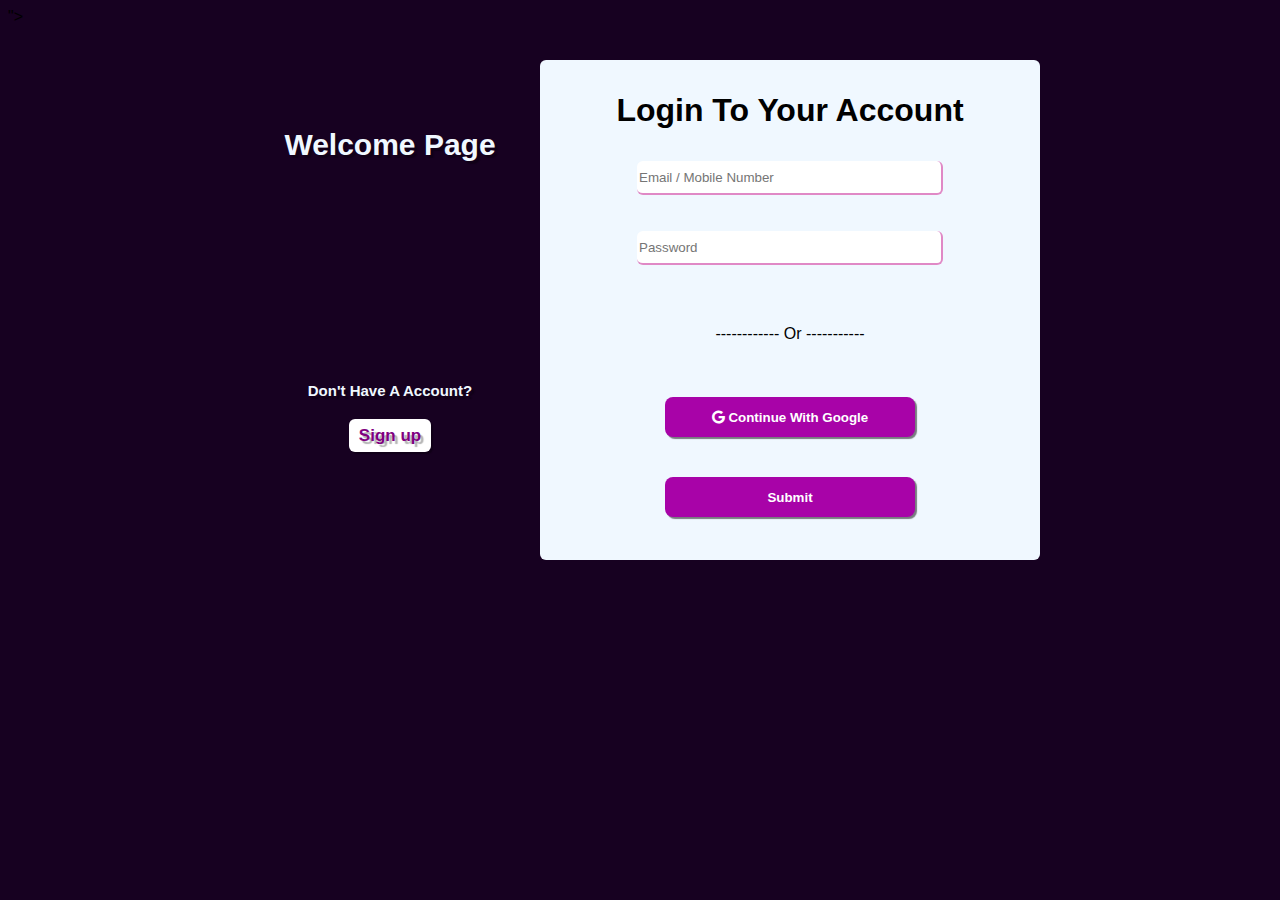
<file: index.html>
<!DOCTYPE html>
<html lang="en">
<head>
    <meta charset="UTF-8">
    <meta name="viewport" content="width=device-width, initial-scale=1.0">
    <title>Login</title>
    <link rel="stylesheet" href="login.css">
    <link rel="stylesheet" href="https://cdnjs.cloudflare.com/ajax/libs/font-awesome/6.7.2/css/all.min.css" integrity="sha512-Evv84Mr4kqVGRNSgIGL/F/aIDqQb7xQ2vcrdIwxfjThSH8CSR7PBEakCr51Ck+w+/U6swU2Im1vVX0SVk9ABhg==" crossorigin="anonymous" referrerpolicy="no-referrer" />">
</head>
<body style="background-color: rgb(23, 1, 33);">
    <div class="des">
        <br/><br/>Welcome Page
        <p style="font-size: 15px;margin-top: 220px;">Don't Have A Account?</p>
        <!-- <form action="signup.html">
            <button class="bun">Sign up</button>
        </form> -->
        <a href="signup.html" class="bun">Sign up</a>
    </div>
    <div class="page">
        <p style="font-size: xx-large;font-weight: bolder;">Login To Your Account</p>
        <input class="in1" type="text" placeholder="Email / Mobile Number"><br/><br/><br/>
        <input class="in1" type="password" placeholder="Password">
        <p style="margin-top: 60px;">------------ Or -----------</p>
        <br/>
        <button style="margin-top: 20px;" class="bun1"><i  class="fa-brands fa-google"></i> Continue With Google </button><br/>
        <button style="margin-top: 40px;" class="bun1">Submit</button>
    </div>
</body>
</html>
</file>
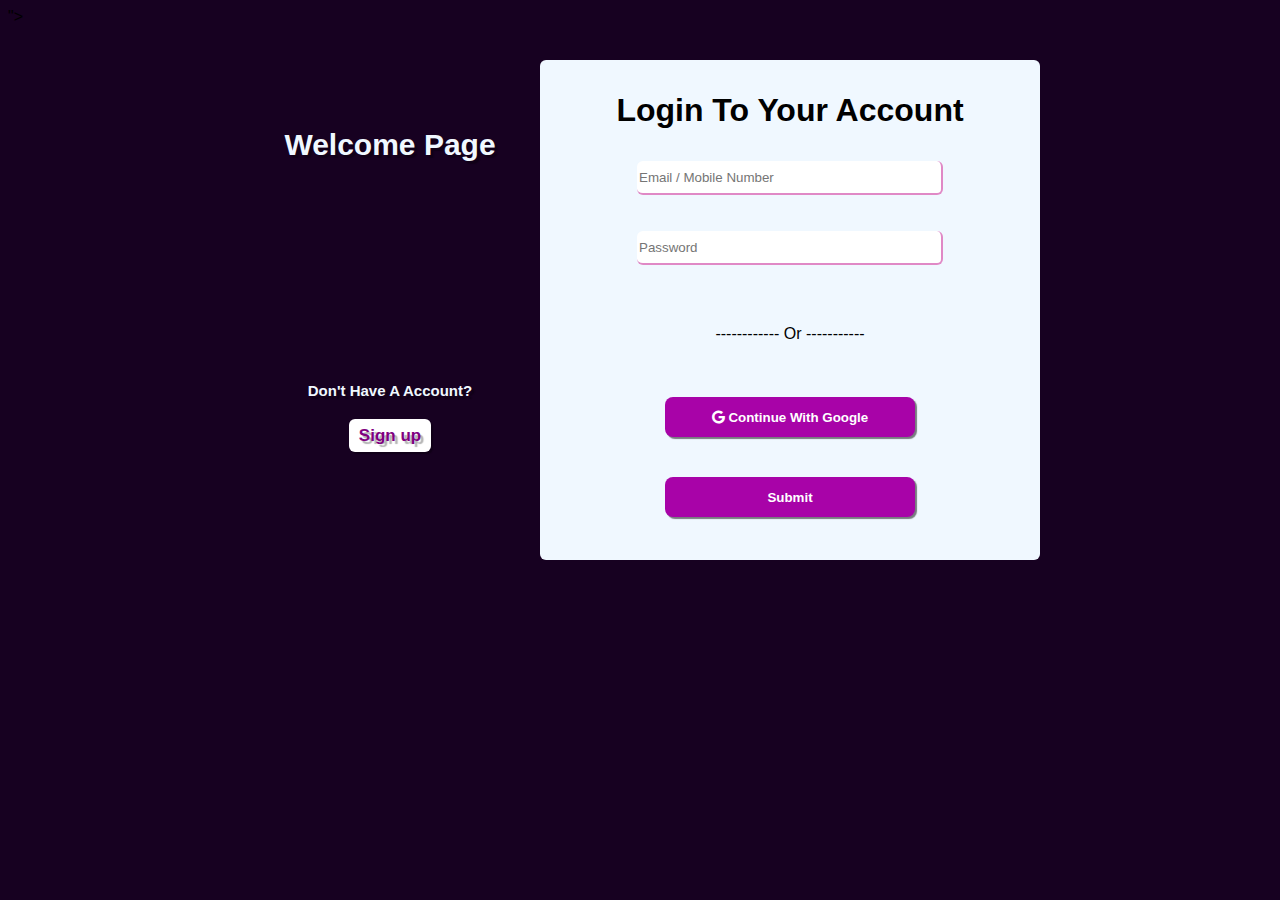
<file: assignment-6/index.html>
<!DOCTYPE html>
<html lang="en">
<head>
    <meta charset="UTF-8">
    <meta name="viewport" content="width=device-width, initial-scale=1.0">
    <title>Login</title>
    <link rel="stylesheet" href="login.css">
    <link rel="stylesheet" href="https://cdnjs.cloudflare.com/ajax/libs/font-awesome/6.7.2/css/all.min.css" integrity="sha512-Evv84Mr4kqVGRNSgIGL/F/aIDqQb7xQ2vcrdIwxfjThSH8CSR7PBEakCr51Ck+w+/U6swU2Im1vVX0SVk9ABhg==" crossorigin="anonymous" referrerpolicy="no-referrer" />">
</head>
<body style="background-color: rgb(23, 1, 33);">
    <div class="des">
        <br/><br/>Welcome Page
        <p style="font-size: 15px;margin-top: 220px;">Don't Have A Account?</p>
        <!-- <form action="signup.html">
            <button class="bun">Sign up</button>
        </form> -->
        <a href="signup.html" class="bun">Sign up</a>
    </div>
    <div class="page">
        <p style="font-size: xx-large;font-weight: bolder;">Login To Your Account</p>
        <input class="in1" type="text" placeholder="Email / Mobile Number"><br/><br/><br/>
        <input class="in1" type="password" placeholder="Password">
        <p style="margin-top: 60px;">------------ Or -----------</p>
        <br/>
        <button style="margin-top: 20px;" class="bun1"><i  class="fa-brands fa-google"></i> Continue With Google </button><br/>
        <button style="margin-top: 40px;" class="bun1">Submit</button>
    </div>
</body>
</html>
</file>
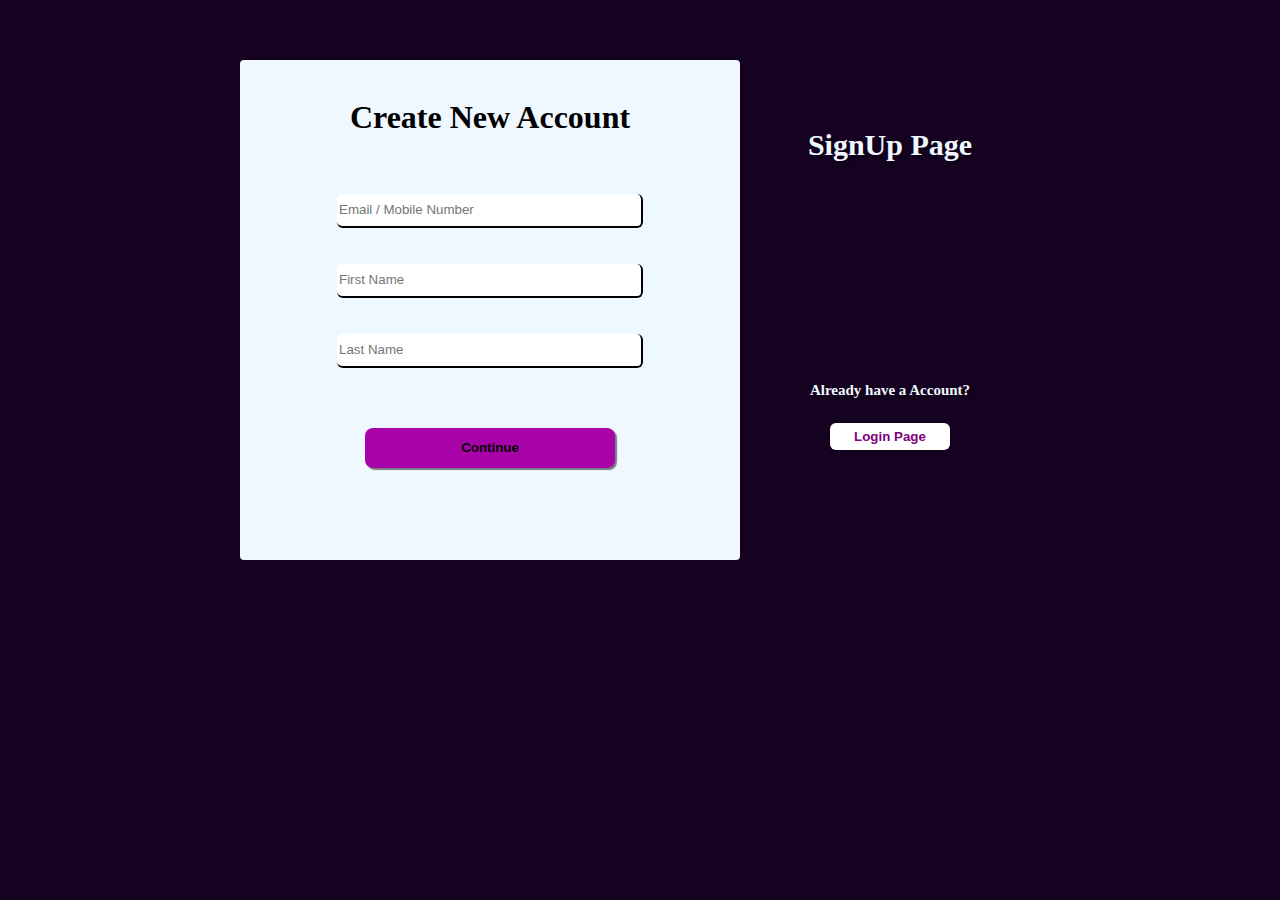
<file: signup.html>
<!DOCTYPE html>
<html lang="en">
<head>
    <meta charset="UTF-8">
    <meta name="viewport" content="width=device-width, initial-scale=1.0">
    <title>Signup</title>
    <link rel="stylesheet" href="signup.css">
</head>
<body style="background-color: rgb(21, 2, 33);text-align: center;">
    <div class="des">
        <br/><br/>SignUp Page
        <p style="font-size: 15px;margin-top: 220px;">Already have a Account?</p>
        <form action="login.html">

            <button class="bun">Login Page</button>
        </form>
    </div>
    <div class="page">
        <br/><h1>Create New Account</h1><br/><br/>
        <input class="in1" type="text" placeholder="Email / Mobile Number"><br/><br/><br/>
        <input class="in1" type="text" placeholder="First Name"><br/><br/><br/>
        <input class="in1" type="text" placeholder="Last Name">
        
        <br/>
        <button style="margin-top: 60px;" class="bun1">Continue</button><br/>
    </div>
</body>
</html>
</file>
<file: login.css>
body {
    font-family: sans-serif;
}

.des {
    position: absolute;
    top:60px;
    left: 240px;
    border: 1px;
    width: 300px;
    border-color:black;
    height: 500px;
    background-image: url(https://image.slidesdocs.com/responsive-images/slides/0-purple-plan-summary-multimedia-technology-dynamic-elegant-concise-powerpoint-background_f9c5706998__960_540.jpg);
    background-position: initial;
    background-repeat: no-repeat;
    background-size: auto;
    border-radius: 4px;
    font-size: 30px;
    font-weight: bold;
    color: aliceblue;
    text-align: center;
    text-shadow: 3px 3px 1px rgba(0, 0, 0,0.3);
}

.bun{
    background-color: white;
    font-weight: bold;
    border: 0;
    border-radius: 6px;
    color: purple;
    box-shadow: 2px 2px 1px rgba(0, 0, 0,0.3);
    transition: all 500ms;
    text-decoration: none;
    padding: 7px 10px;
    font-size: 17px;
}

.bun:hover{
    color: aliceblue;
    background-color: blueviolet;
}
.page {
    position: absolute;
    top:60px;
    left:540px;
    width: 500px;
    border-color:black;
    height: 500px;
    border: 1px;
    background-color: aliceblue;
    border-radius: 6px;
    text-align: center;
}

.in1{
    width:300px;
    height: 30px;
    border-radius: 6px;
    border: 0;
    border-bottom: 2px solid rgb(224, 137, 198);
    border-right: 2px solid rgb(224, 137, 198);
    outline: none;
    transition: all 300ms;
}

.in1:hover{
    background-color: rgb(244, 222, 251);
}

.bun1{
    width: 250px;
    height: 40px;
    border:0;
    background-color: rgb(168, 3, 168);
    border-radius: 8px;
    font-weight: bold;
    transition: all 300ms;
    box-shadow: 2px 2px 1px rgba(0, 0, 0,0.5);
    color: white;
}

.bun1:hover{
    color: black;
    background-color: rgb(224, 137, 198);
}
</file>
<file: assignment-6/login.css>
body {
    font-family: sans-serif;
}

.des {
    position: absolute;
    top:60px;
    left: 240px;
    border: 1px;
    width: 300px;
    border-color:black;
    height: 500px;
    background-image: url(https://image.slidesdocs.com/responsive-images/slides/0-purple-plan-summary-multimedia-technology-dynamic-elegant-concise-powerpoint-background_f9c5706998__960_540.jpg);
    background-position: initial;
    background-repeat: no-repeat;
    background-size: auto;
    border-radius: 4px;
    font-size: 30px;
    font-weight: bold;
    color: aliceblue;
    text-align: center;
    text-shadow: 3px 3px 1px rgba(0, 0, 0,0.3);
}

.bun{
    background-color: white;
    font-weight: bold;
    border: 0;
    border-radius: 6px;
    color: purple;
    box-shadow: 2px 2px 1px rgba(0, 0, 0,0.3);
    transition: all 500ms;
    text-decoration: none;
    padding: 7px 10px;
    font-size: 17px;
}

.bun:hover{
    color: aliceblue;
    background-color: blueviolet;
}
.page {
    position: absolute;
    top:60px;
    left:540px;
    width: 500px;
    border-color:black;
    height: 500px;
    border: 1px;
    background-color: aliceblue;
    border-radius: 6px;
    text-align: center;
}

.in1{
    width:300px;
    height: 30px;
    border-radius: 6px;
    border: 0;
    border-bottom: 2px solid rgb(224, 137, 198);
    border-right: 2px solid rgb(224, 137, 198);
    outline: none;
    transition: all 300ms;
}

.in1:hover{
    background-color: rgb(244, 222, 251);
}

.bun1{
    width: 250px;
    height: 40px;
    border:0;
    background-color: rgb(168, 3, 168);
    border-radius: 8px;
    font-weight: bold;
    transition: all 300ms;
    box-shadow: 2px 2px 1px rgba(0, 0, 0,0.5);
    color: white;
}

.bun1:hover{
    color: black;
    background-color: rgb(224, 137, 198);
}
</file>
<file: signup.css>
.des {
    position: absolute;
    top:60px;
    left: 740px;
    border: 1px;
    width: 300px;
    border-color:black;
    height: 500px;
    background-image: url(https://image.slidesdocs.com/responsive-images/slides/0-purple-plan-summary-multimedia-technology-dynamic-elegant-concise-powerpoint-background_f9c5706998__960_540.jpg);
    background-position: initial;
    background-repeat: no-repeat;
    background-size: auto;
    border-radius: 4px;
    font-size: 30px;
    font-weight: bold;
    color: aliceblue;
    text-align: center;
    text-shadow: 3px 3px 1px rgba(0, 0, 0,0.3);
}

.bun{
    width: 120px;
    height: 27px;
    background-color: white;
    font-weight: bold;
    border: 0;
    border-radius: 6px;
    color: purple;
    box-shadow: 1px 1px 1px rgba(0, 0, 0,0.3);
    transition: all 500ms;
}

.bun:hover{
    color: aliceblue;
    background-color: blueviolet;
}
.page {
    position: absolute;
    top:60px;
    left:240px;
    width: 500px;
    border-color:black;
    height: 500px;
    border: 1px;
    background-color: aliceblue;
    border-radius: 4px;

}

.in1{
    width:300px;
    height: 30px;
    border-radius: 6px;
    border: 0;
    border-bottom: 2px solid black;
    border-right: 2px solid black;
    outline: none;
    transition: all 300ms;
}

.in1:hover{
    background-color: rgb(244, 222, 251);
}

.bun1{
    width: 250px;
    height: 40px;
    border:0;
    background-color: rgb(168, 3, 168);
    border-radius: 8px;
    font-weight: bold;
    transition: all 300ms;
    box-shadow: 2px 2px 1px rgba(0, 0, 0,0.5);
}

.bun1:hover{
    color: black;
    background-color: rgb(252, 216, 241);
}
</file>
